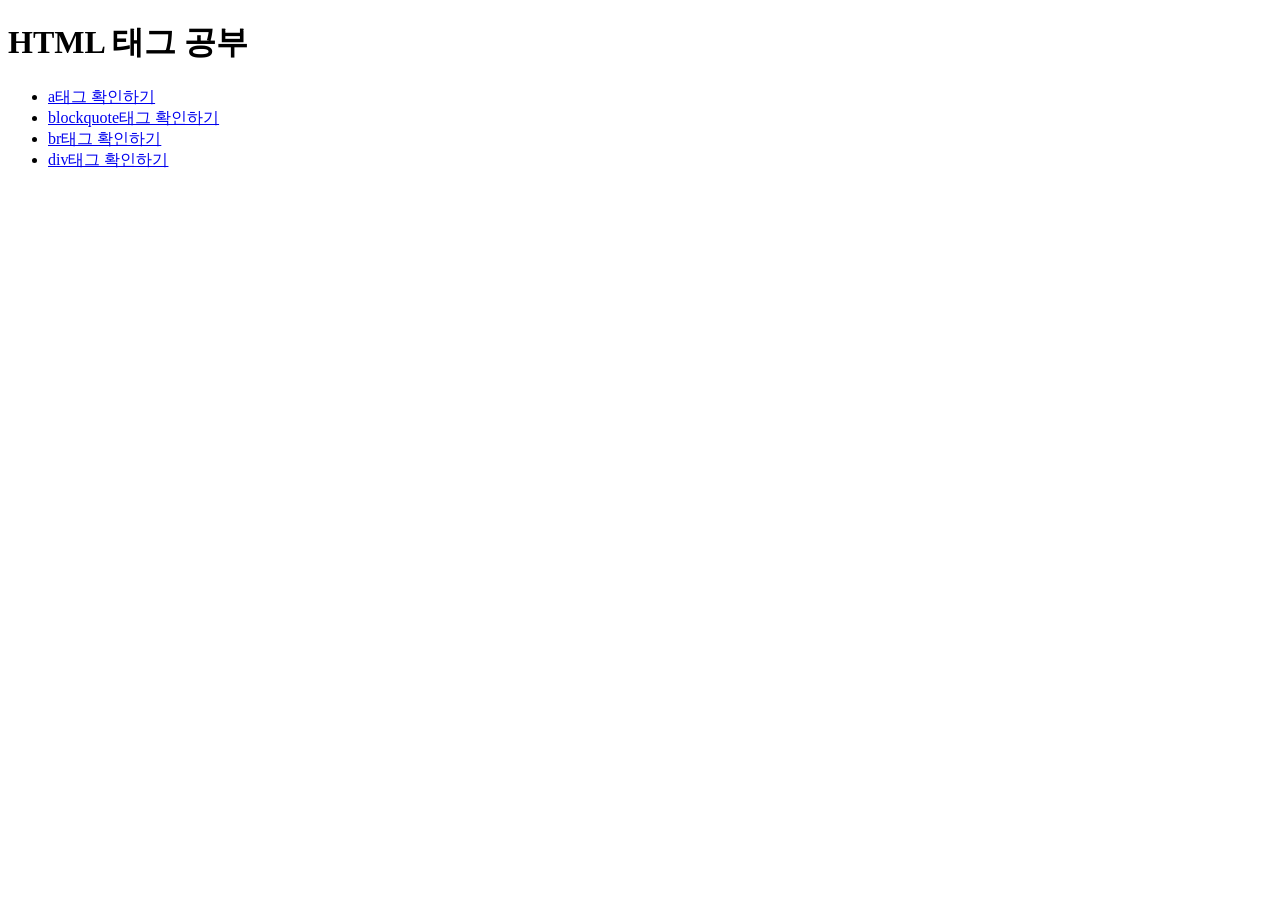
<file: html-css-javascript/240703/index.html>
<!DOCTYPE html>
<html lang="en">
<head>
    <meta charset="UTF-8">
    <meta name="viewport" content="width=device-width, initial-scale=1.0">
    <title>Document123</title>
</head>
<body>
    <!-- 
        HTML버전은 5 -> !DOCTYPE html
        HTML주석은 한줄 주석은 X
    -->
    <!-- 웹 페이지에 표시할 내용을 적습니다. -->
    <!-- Hello World123 -->
    <!-- <p>나의 첫 번째 웹 페이지</p>
    <br>
    br태그(한줄띄우기)입니다. -->
    <h1>HTML 태그 공부</h1>
    <ul>
        <li><a href="/240703/a.html">a태그 확인하기</a></li>
        <li><a href="/240703/blockquote.html">blockquote태그 확인하기</a></li>
        <li><a href="/240703/br.html">br태그 확인하기</a></li>
        <li><a href="/240703/div.html">div태그 확인하기</a></li>
    </ul>
</body>
</html>
</file>
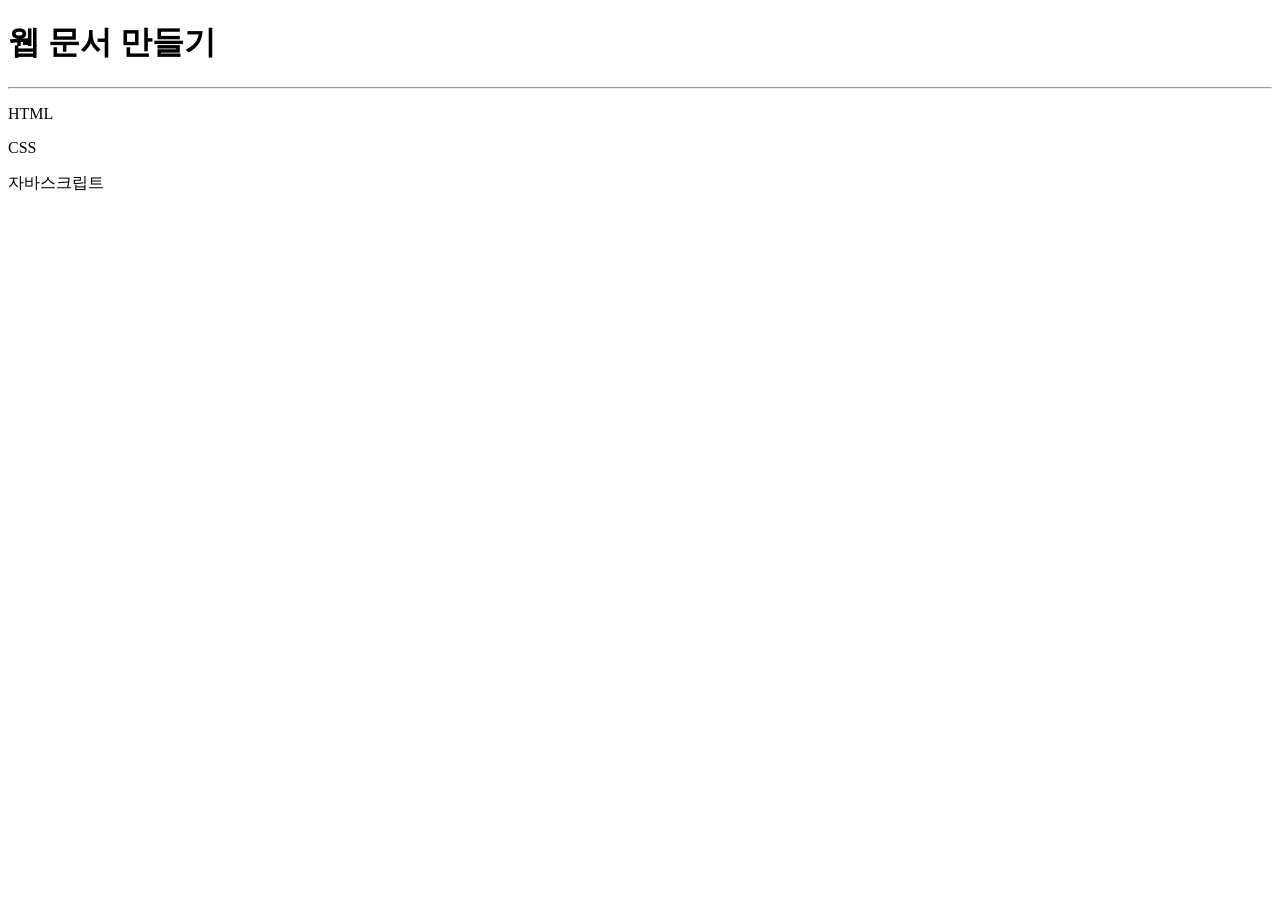
<file: html-css-js/1day/03/index.html>
<!DOCTYPE html>
<html lang="ko">
<head>
  <meta charset="UTF-8">
  <meta name="keywords" content="html의 구조">
  <title>타이틀입니다</title>
</head>
<body>
  <h1>웹 문서 만들기</h1>
  <hr>
  <p>HTML</p>
  <p>CSS</p>
  <p>자바스크립트</p>
</body>
</html>
</file>
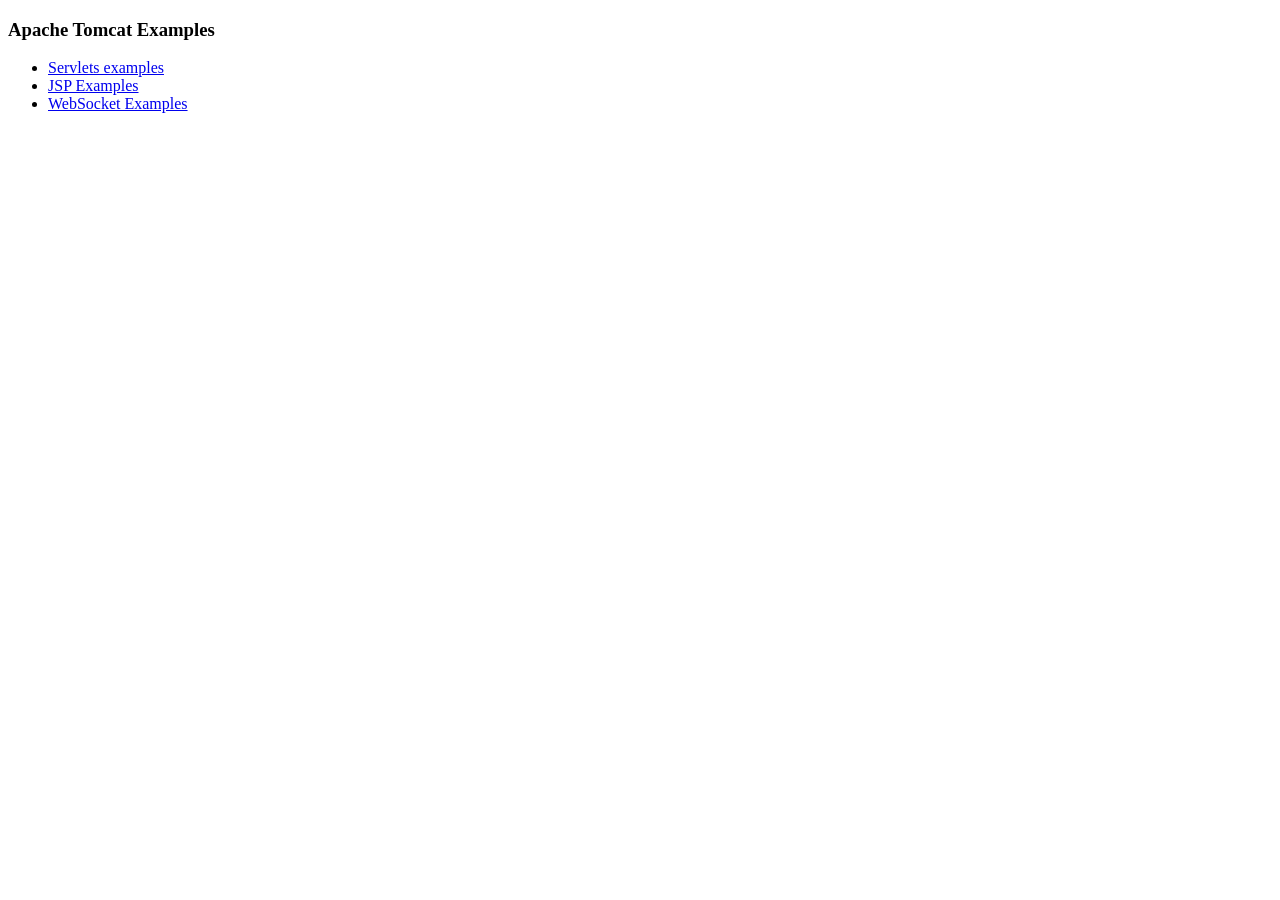
<file: programs-outer/apache-tomcat-10.1.26/webapps/examples/index.html>
<!--
  Licensed to the Apache Software Foundation (ASF) under one or more
  contributor license agreements.  See the NOTICE file distributed with
  this work for additional information regarding copyright ownership.
  The ASF licenses this file to You under the Apache License, Version 2.0
  (the "License"); you may not use this file except in compliance with
  the License.  You may obtain a copy of the License at

      http://www.apache.org/licenses/LICENSE-2.0

  Unless required by applicable law or agreed to in writing, software
  distributed under the License is distributed on an "AS IS" BASIS,
  WITHOUT WARRANTIES OR CONDITIONS OF ANY KIND, either express or implied.
  See the License for the specific language governing permissions and
  limitations under the License.
-->
<!DOCTYPE HTML><html lang="en"><head>
<meta charset="UTF-8">
<title>Apache Tomcat Examples</title>
</head>
<body>
<p>
<h3>Apache Tomcat Examples</H3>
<p></p>
<ul>
<li><a href="servlets">Servlets examples</a></li>
<li><a href="jsp">JSP Examples</a></li>
<li><a href="websocket/index.xhtml">WebSocket Examples</a></li>
</ul>
</body></html>
</file>
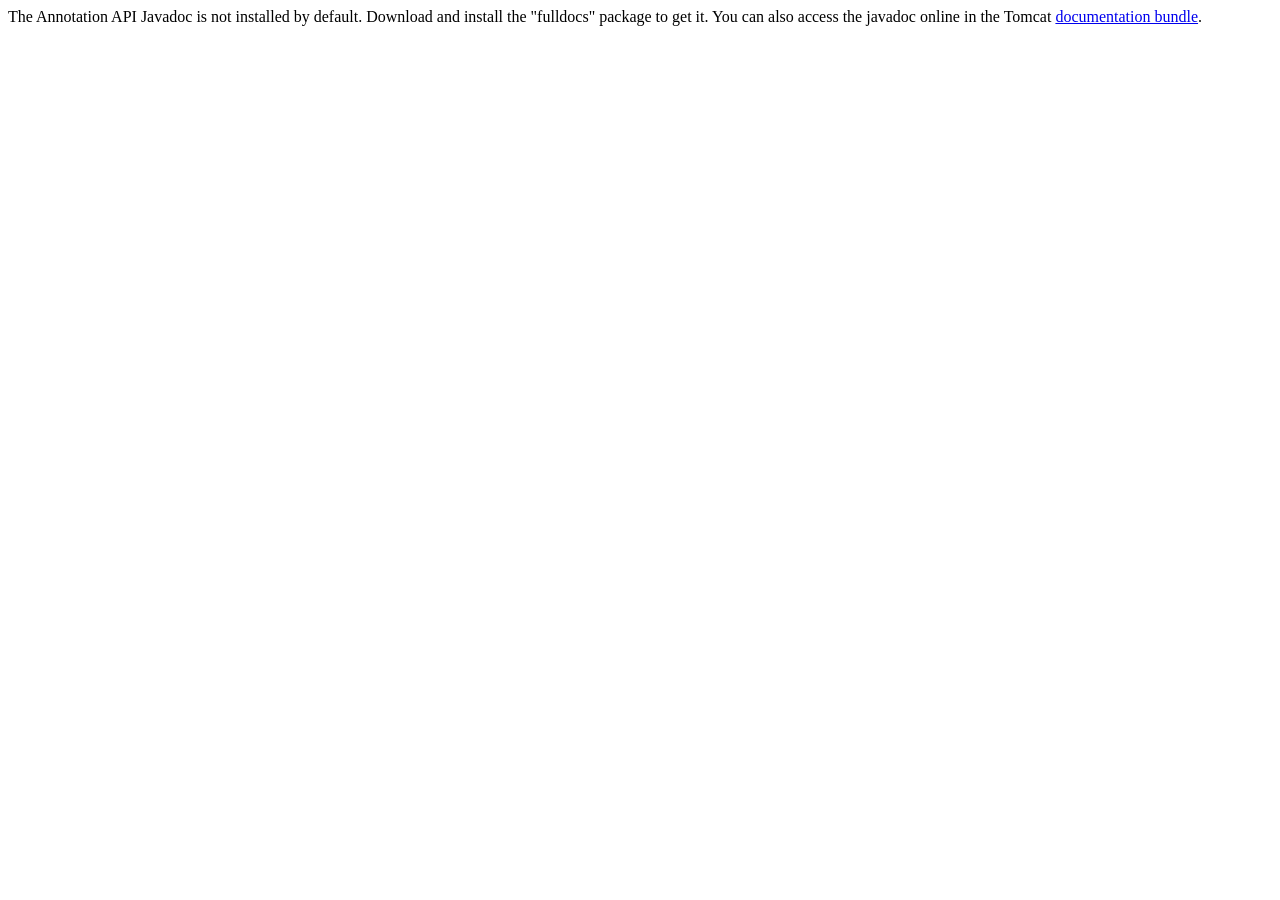
<file: programs-outer/apache-tomcat-10.1.26/webapps/docs/annotationapi/index.html>
<!--
  Licensed to the Apache Software Foundation (ASF) under one or more
  contributor license agreements.  See the NOTICE file distributed with
  this work for additional information regarding copyright ownership.
  The ASF licenses this file to You under the Apache License, Version 2.0
  (the "License"); you may not use this file except in compliance with
  the License.  You may obtain a copy of the License at

      http://www.apache.org/licenses/LICENSE-2.0

  Unless required by applicable law or agreed to in writing, software
  distributed under the License is distributed on an "AS IS" BASIS,
  WITHOUT WARRANTIES OR CONDITIONS OF ANY KIND, either express or implied.
  See the License for the specific language governing permissions and
  limitations under the License.
-->
<!DOCTYPE html>
<html>
<head>
    <meta charset="UTF-8" />
    <title>API docs</title>
</head>

<body>

The Annotation API Javadoc is not installed by default. Download and install
the "fulldocs" package to get it.

You can also access the javadoc online in the Tomcat
<a href="https://tomcat.apache.org/tomcat-10.1-doc/">
    documentation bundle</a>.

</body>
</html>
</file>
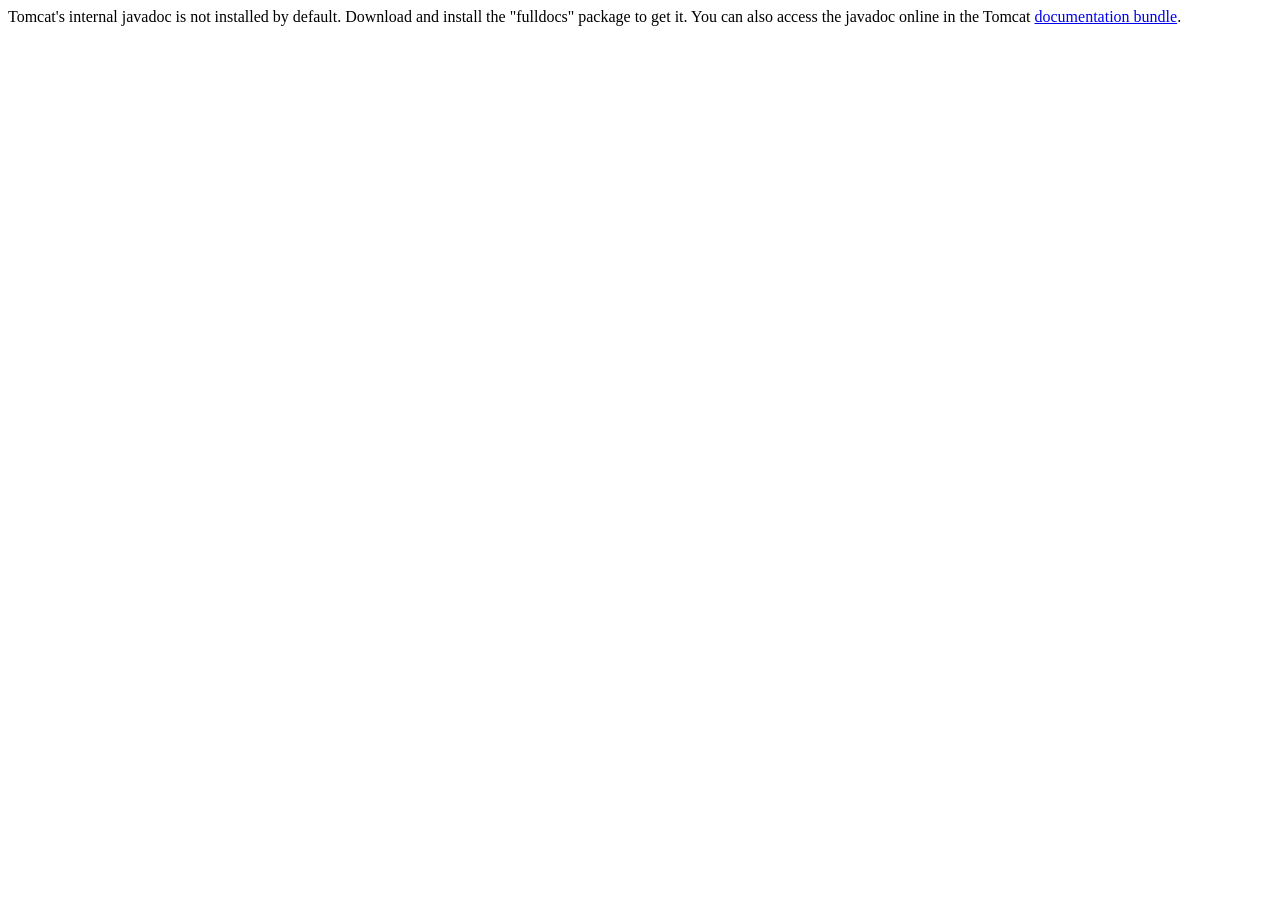
<file: programs-outer/apache-tomcat-10.1.26/webapps/docs/api/index.html>
<!--
  Licensed to the Apache Software Foundation (ASF) under one or more
  contributor license agreements.  See the NOTICE file distributed with
  this work for additional information regarding copyright ownership.
  The ASF licenses this file to You under the Apache License, Version 2.0
  (the "License"); you may not use this file except in compliance with
  the License.  You may obtain a copy of the License at

      http://www.apache.org/licenses/LICENSE-2.0

  Unless required by applicable law or agreed to in writing, software
  distributed under the License is distributed on an "AS IS" BASIS,
  WITHOUT WARRANTIES OR CONDITIONS OF ANY KIND, either express or implied.
  See the License for the specific language governing permissions and
  limitations under the License.
-->
<!DOCTYPE html>
<html>
    <head>
    <meta charset="UTF-8" />
    <title>API docs</title>
</head>

<body>

Tomcat's internal javadoc is not installed by default. Download and install
the "fulldocs" package to get it.

You can also access the javadoc online in the Tomcat
<a href="https://tomcat.apache.org/tomcat-10.1-doc/">
documentation bundle</a>.

</body>
</html>
</file>
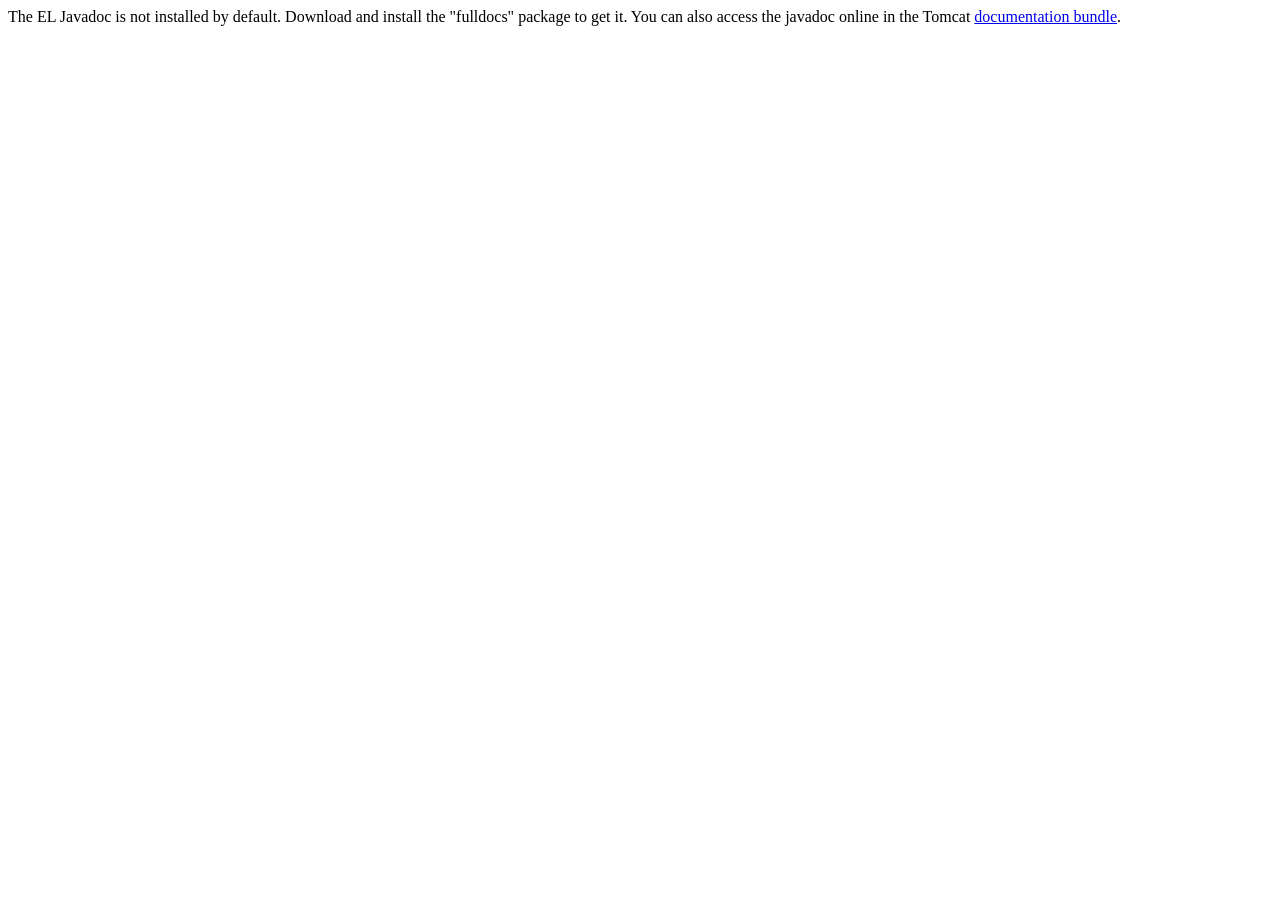
<file: programs-outer/apache-tomcat-10.1.26/webapps/docs/elapi/index.html>
<!--
  Licensed to the Apache Software Foundation (ASF) under one or more
  contributor license agreements.  See the NOTICE file distributed with
  this work for additional information regarding copyright ownership.
  The ASF licenses this file to You under the Apache License, Version 2.0
  (the "License"); you may not use this file except in compliance with
  the License.  You may obtain a copy of the License at

      http://www.apache.org/licenses/LICENSE-2.0

  Unless required by applicable law or agreed to in writing, software
  distributed under the License is distributed on an "AS IS" BASIS,
  WITHOUT WARRANTIES OR CONDITIONS OF ANY KIND, either express or implied.
  See the License for the specific language governing permissions and
  limitations under the License.
-->
<!DOCTYPE html>
<html>
    <head>
    <meta charset="UTF-8" />
    <title>API docs</title>
</head>

<body>

The EL Javadoc is not installed by default. Download and install
the "fulldocs" package to get it.

You can also access the javadoc online in the Tomcat
<a href="https://tomcat.apache.org/tomcat-10.1-doc/">
documentation bundle</a>.

</body>
</html>
</file>
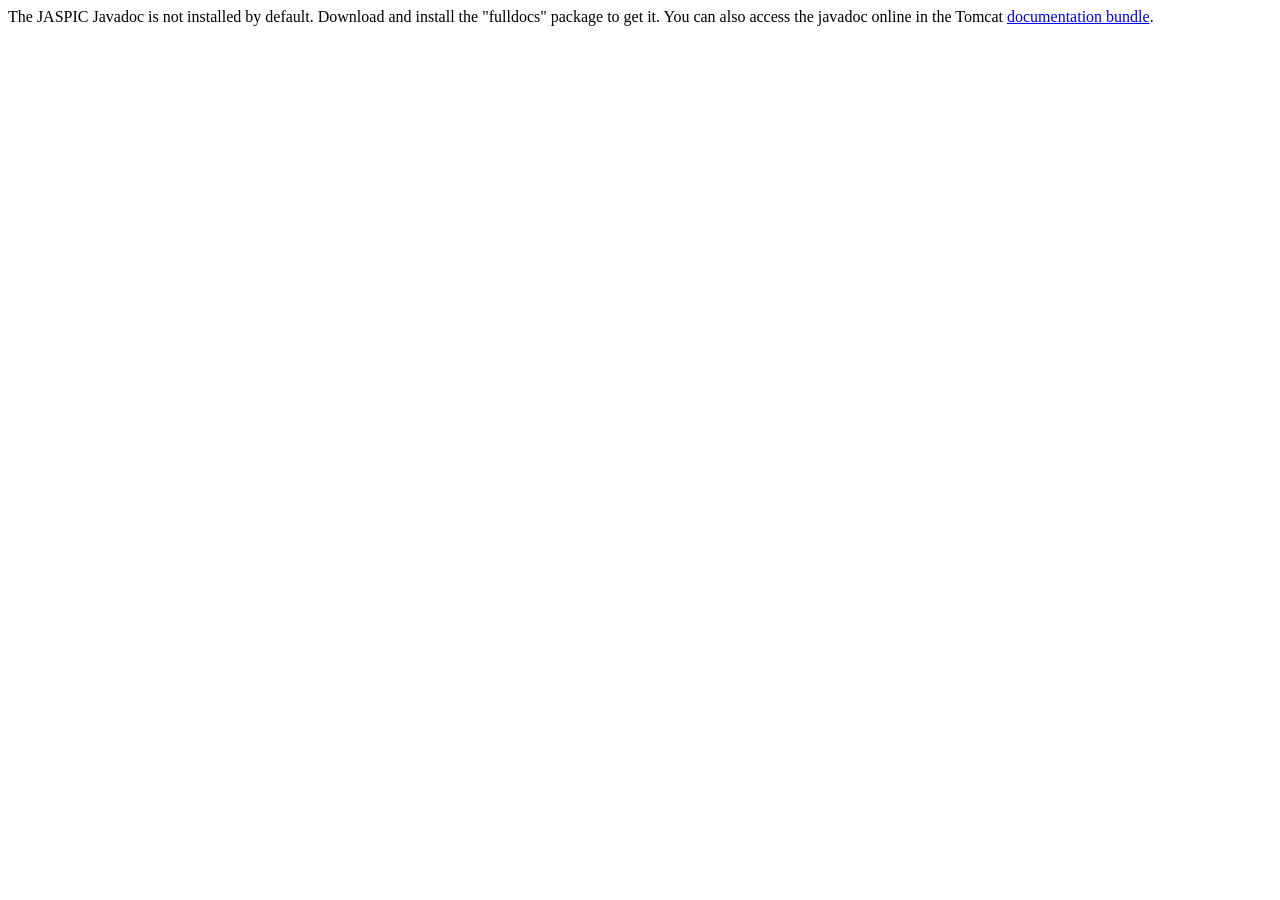
<file: programs-outer/apache-tomcat-10.1.26/webapps/docs/jaspicapi/index.html>
<!--
  Licensed to the Apache Software Foundation (ASF) under one or more
  contributor license agreements.  See the NOTICE file distributed with
  this work for additional information regarding copyright ownership.
  The ASF licenses this file to You under the Apache License, Version 2.0
  (the "License"); you may not use this file except in compliance with
  the License.  You may obtain a copy of the License at

      http://www.apache.org/licenses/LICENSE-2.0

  Unless required by applicable law or agreed to in writing, software
  distributed under the License is distributed on an "AS IS" BASIS,
  WITHOUT WARRANTIES OR CONDITIONS OF ANY KIND, either express or implied.
  See the License for the specific language governing permissions and
  limitations under the License.
-->
<!DOCTYPE html>
<html>
<head>
    <meta charset="UTF-8" />
    <title>API docs</title>
</head>

<body>

The JASPIC Javadoc is not installed by default. Download and install
the "fulldocs" package to get it.

You can also access the javadoc online in the Tomcat
<a href="https://tomcat.apache.org/tomcat-10.1-doc/">
    documentation bundle</a>.

</body>
</html>
</file>
